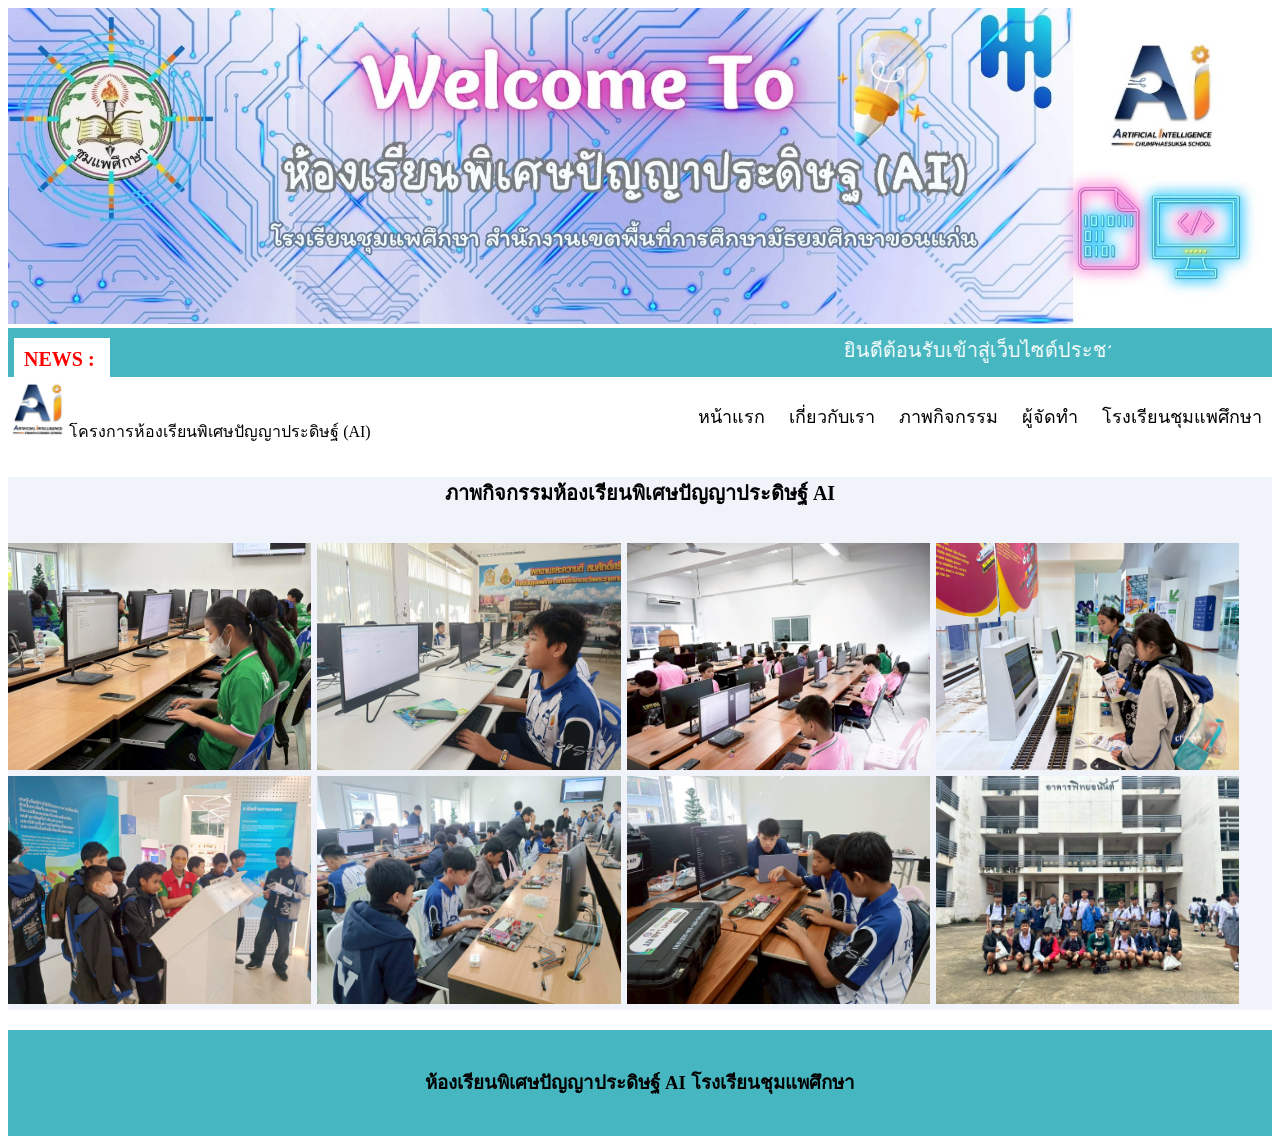
<file: index.html>
<!DOCTYPE html>
<html>
  <head>
    <title> Website By SAwitree</title>
    <link rel="stylesheet" href="style.css">
  </head>
  <!------ Slider HTML Starts ------->
<div class="slider">
  <img src="images/slider.jpg">
</div>
<!------ Slider HTML End ------->
  <body>
  <div class="header">
  <div class="container">
    <b> NEWS : </b>
    <marquee> ยินดีต้อนรับเข้าสู่เว็บไซต์ประชาสัมพันธ์โครงการห้องเรียนพิเศษปัญญาประดิษฐ์ โรงเรียนชุมแพศึกษา สำนักงานเขตพื้นที่การศึกษามัธยมศึกษาขอนแก่น 
    </marquee>
  </div>
  </div>
<!------ Design Logo And Main Menu Section HTML Startss ------->
<div class="container">
  <!-------------------------LOGO SECTION--------------------------->
  <img src="images/logo.jpg" class="logo">โครงการห้องเรียนพิเศษปัญญาประดิษฐ์ (AI)
  
  <!-------------------------MENU SECTION-------------------------->
  <nav>
    <a href="index.html">หน้าแรก</a>
    <a href="about.html">เกี่ยวกับเรา</a>
    <a href="gallery.html">ภาพกิจกรรม</a>
    <a href="compiler.html">ผู้จัดทำ</a>
    <a href="https://web.cpss.ac.th/">โรงเรียนชุมแพศึกษา</a>
  </nav>
</div>
<!------ Design Logo And Main Menu Section HTML End ------->
<!--------- Gallery HTML Starts -------->
<div class="main-section gallery" style="background:#f0f3fa">
  <div class="container ">
    <h2 class="heading">
     <center>
     <h5>ภาพกิจกรรมห้องเรียนพิเศษปัญญาประดิษฐ์ AI</h5>
     </center>
    <img src="images/1.jpg">
    <img src="images/2.jpg">
    <img src="images/3.jpg">
    <img src="images/4.jpg">
    <img src="images/5.jpg">
    <img src="images/6.jpg">
    <img src="images/7.jpg">
    <img src="images/8.jpg">
  </div>
</div>
<!--------- Gallery HTML End --------> 
 
<!--------- Footer HTML Starts -------->
<div class="footer"> 
   <h3>ห้องเรียนพิเศษปัญญาประดิษฐ์ AI โรงเรียนชุมแพศึกษา</h3>
</div> 
<div class="container">
</div> 
<div class="footer-sect">
  
</div>

<!--------- Footer HTML End --------> 
</html>
</file>
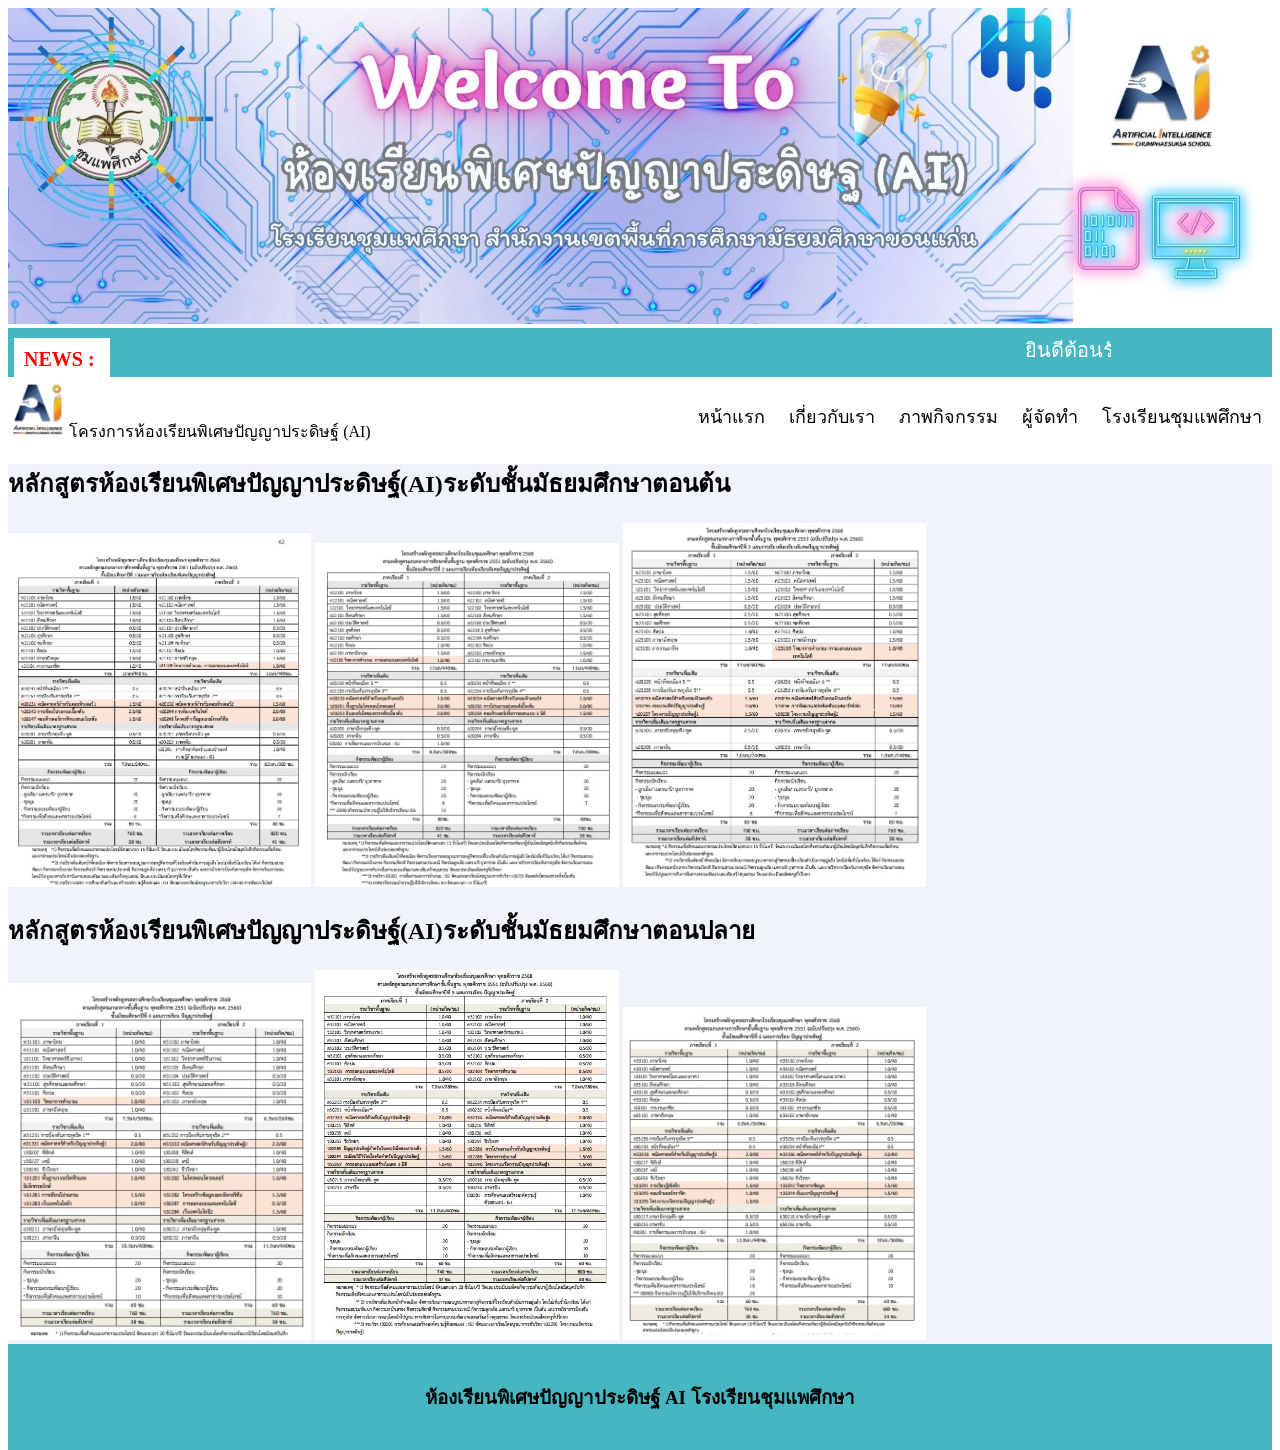
<file: about.html>
<!DOCTYPE html>
<html>
  <head>
    <title> Website By SAwitree</title>
    <link rel="stylesheet" href="style.css">
  </head>
  <!------ Slider HTML Starts ------->
<div class="slider">
  <img src="images/slider.jpg">
</div>
<!------ Slider HTML End ------->
  <body>
  <div class="header">
  <div class="container">
    <b> NEWS : </b>
    <marquee> ยินดีต้อนรับเข้าสู่เว็บไซต์ประชาสัมพันธ์โครงการห้องเรียนพิเศษปัญญาประดิษฐ์ โรงเรียนชุมแพศึกษา สำนักงานเขตพื้นที่การศึกษามัธยมศึกษาขอนแก่น 
    </marquee>
  </div>
  </div>
<!------ Design Logo And Main Menu Section HTML Startss ------->
<div class="container">
  <!-------------------------LOGO SECTION--------------------------->
  <img src="images/logo.jpg" class="logo">โครงการห้องเรียนพิเศษปัญญาประดิษฐ์ (AI)
  
  <!-------------------------MENU SECTION-------------------------->
  <nav>
    <a href="index.html">หน้าแรก</a>
    <a href="about.html">เกี่ยวกับเรา</a>
    <a href="gallery.html">ภาพกิจกรรม</a>
    <a href="compiler.html">ผู้จัดทำ</a>
    <a href="https://web.cpss.ac.th/">โรงเรียนชุมแพศึกษา</a>
  </nav>
</div>
<!------ Design Logo And Main Menu Section HTML End ------->



<div class="main-section gallery" style="background:#f0f3fa">
  <div class="container ">
    <h2 class="heading">
     <h2>หลักสูตรห้องเรียนพิเศษปัญญาประดิษฐ์(AI)ระดับชั้นมัธยมศึกษาตอนต้น</h2>
    <img src="images/25.jpg">
    <img src="images/26.jpg">
    <img src="images/27.jpg">
     <h2>หลักสูตรห้องเรียนพิเศษปัญญาประดิษฐ์(AI)ระดับชั้นมัธยมศึกษาตอนปลาย</h2>
    <img src="images/28.jpg">
    <img src="images/29.jpg">
    <img src="images/30.jpg">
    
  </div>
</div>

 
<!--------- Footer HTML Starts -------->
<div class="footer"> 
   <h3>ห้องเรียนพิเศษปัญญาประดิษฐ์ AI โรงเรียนชุมแพศึกษา</h3>
</div> 
<div class="container">
</div> 
<div class="footer-sect">
  
</div>

<!--------- Footer HTML End --------> 
</html>
</file>
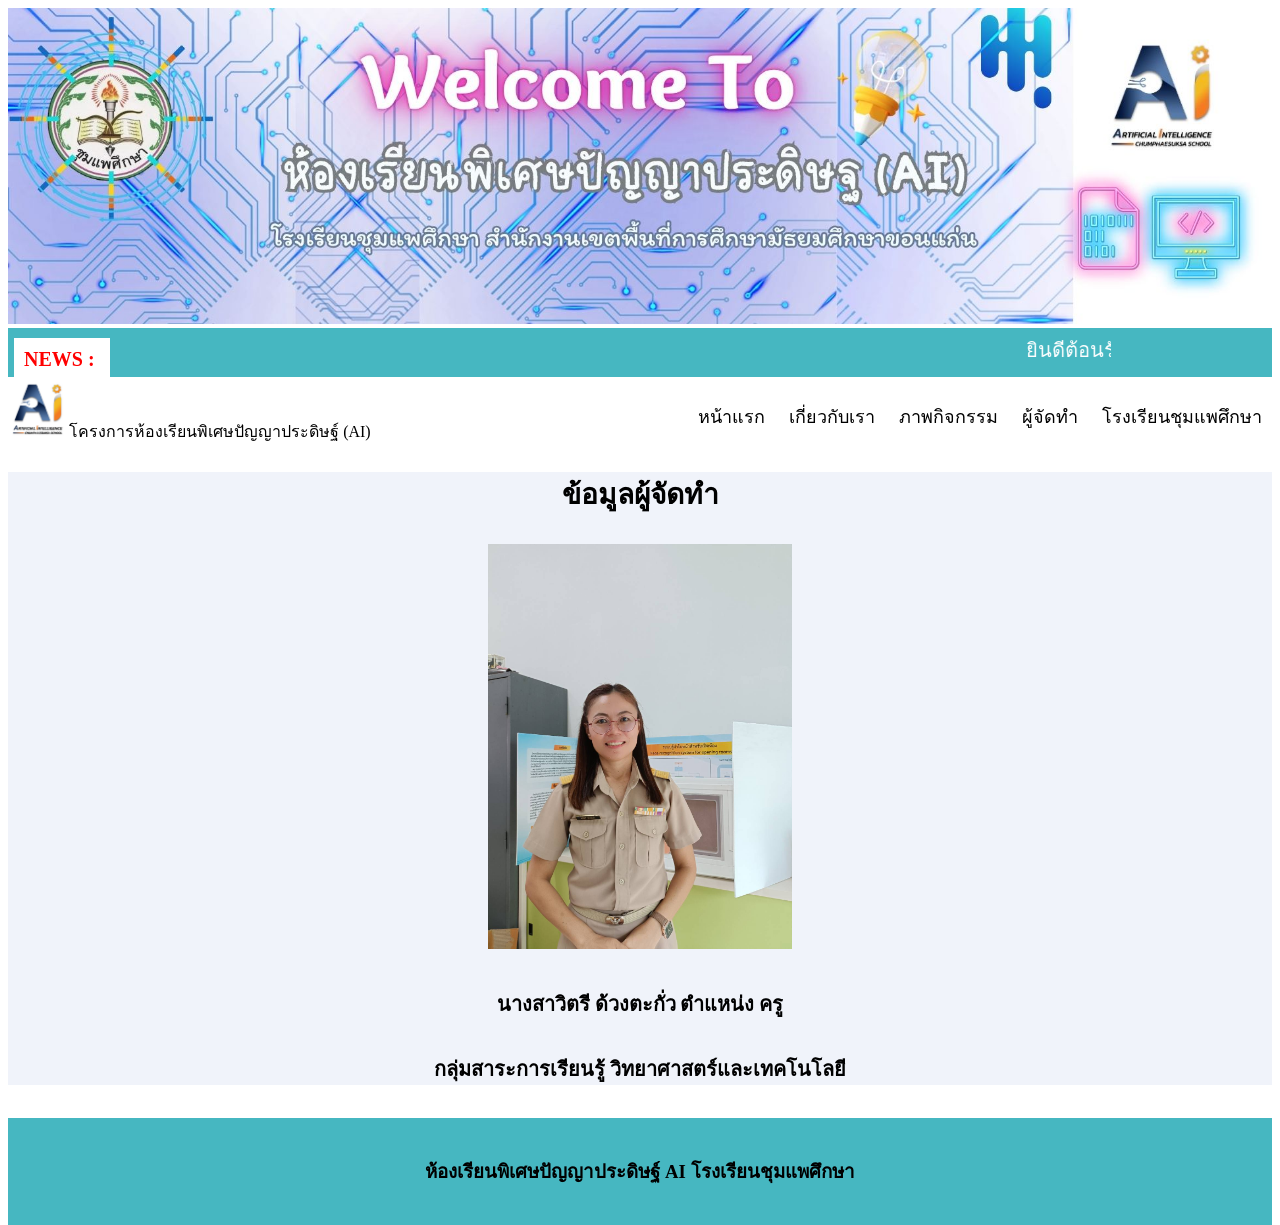
<file: compiler.html>
<!DOCTYPE html>
<html>
  <head>
    <title> Website By SAwitree</title>
    <link rel="stylesheet" href="style.css">
  </head>
  <!------ Slider HTML Starts ------->
<div class="slider">
  <img src="images/slider.jpg">
</div>
<!------ Slider HTML End ------->
  <body>
  <div class="header">
  <div class="container">
    <b> NEWS : </b>
    <marquee> ยินดีต้อนรับเข้าสู่เว็บไซต์ประชาสัมพันธ์โครงการห้องเรียนพิเศษปัญญาประดิษฐ์ โรงเรียนชุมแพศึกษา สำนักงานเขตพื้นที่การศึกษามัธยมศึกษาขอนแก่น 
    </marquee>
  </div>
  </div>
<!------ Design Logo And Main Menu Section HTML Startss ------->
<div class="container">
  <!-------------------------LOGO SECTION--------------------------->
  <img src="images/logo.jpg" class="logo">โครงการห้องเรียนพิเศษปัญญาประดิษฐ์ (AI)
  
  <!-------------------------MENU SECTION-------------------------->
  <nav>
    <a href="index.html">หน้าแรก</a>
    <a href="about.html">เกี่ยวกับเรา</a>
    <a href="gallery.html">ภาพกิจกรรม</a>
    <a href="compiler.html">ผู้จัดทำ</a>
    <a href="https://web.cpss.ac.th/">โรงเรียนชุมแพศึกษา</a>
  </nav>
</div>
<!------ Design Logo And Main Menu Section HTML End ------->



<div class="main-section gallery" style="background:#f0f3fa">
  <div class="container ">
    <h2 class="heading">
    <center>
    <h3>ข้อมูลผู้จัดทำ</h3> 
    <img src="images/31.jpg">
    <h5>นางสาวิตรี  ด้วงตะกั่ว ตำแหน่ง ครู </h5>
    <h5>กลุ่มสาระการเรียนรู้ วิทยาศาสตร์และเทคโนโลยี </h5>
    </center>
  </div>
</div>

 
<!--------- Footer HTML Starts -------->
<div class="footer"> 
   <h3>ห้องเรียนพิเศษปัญญาประดิษฐ์ AI โรงเรียนชุมแพศึกษา</h3>
</div> 
<div class="container">
</div> 
<div class="footer-sect">
  
</div>

<!--------- Footer HTML End --------> 
</html>
</file>
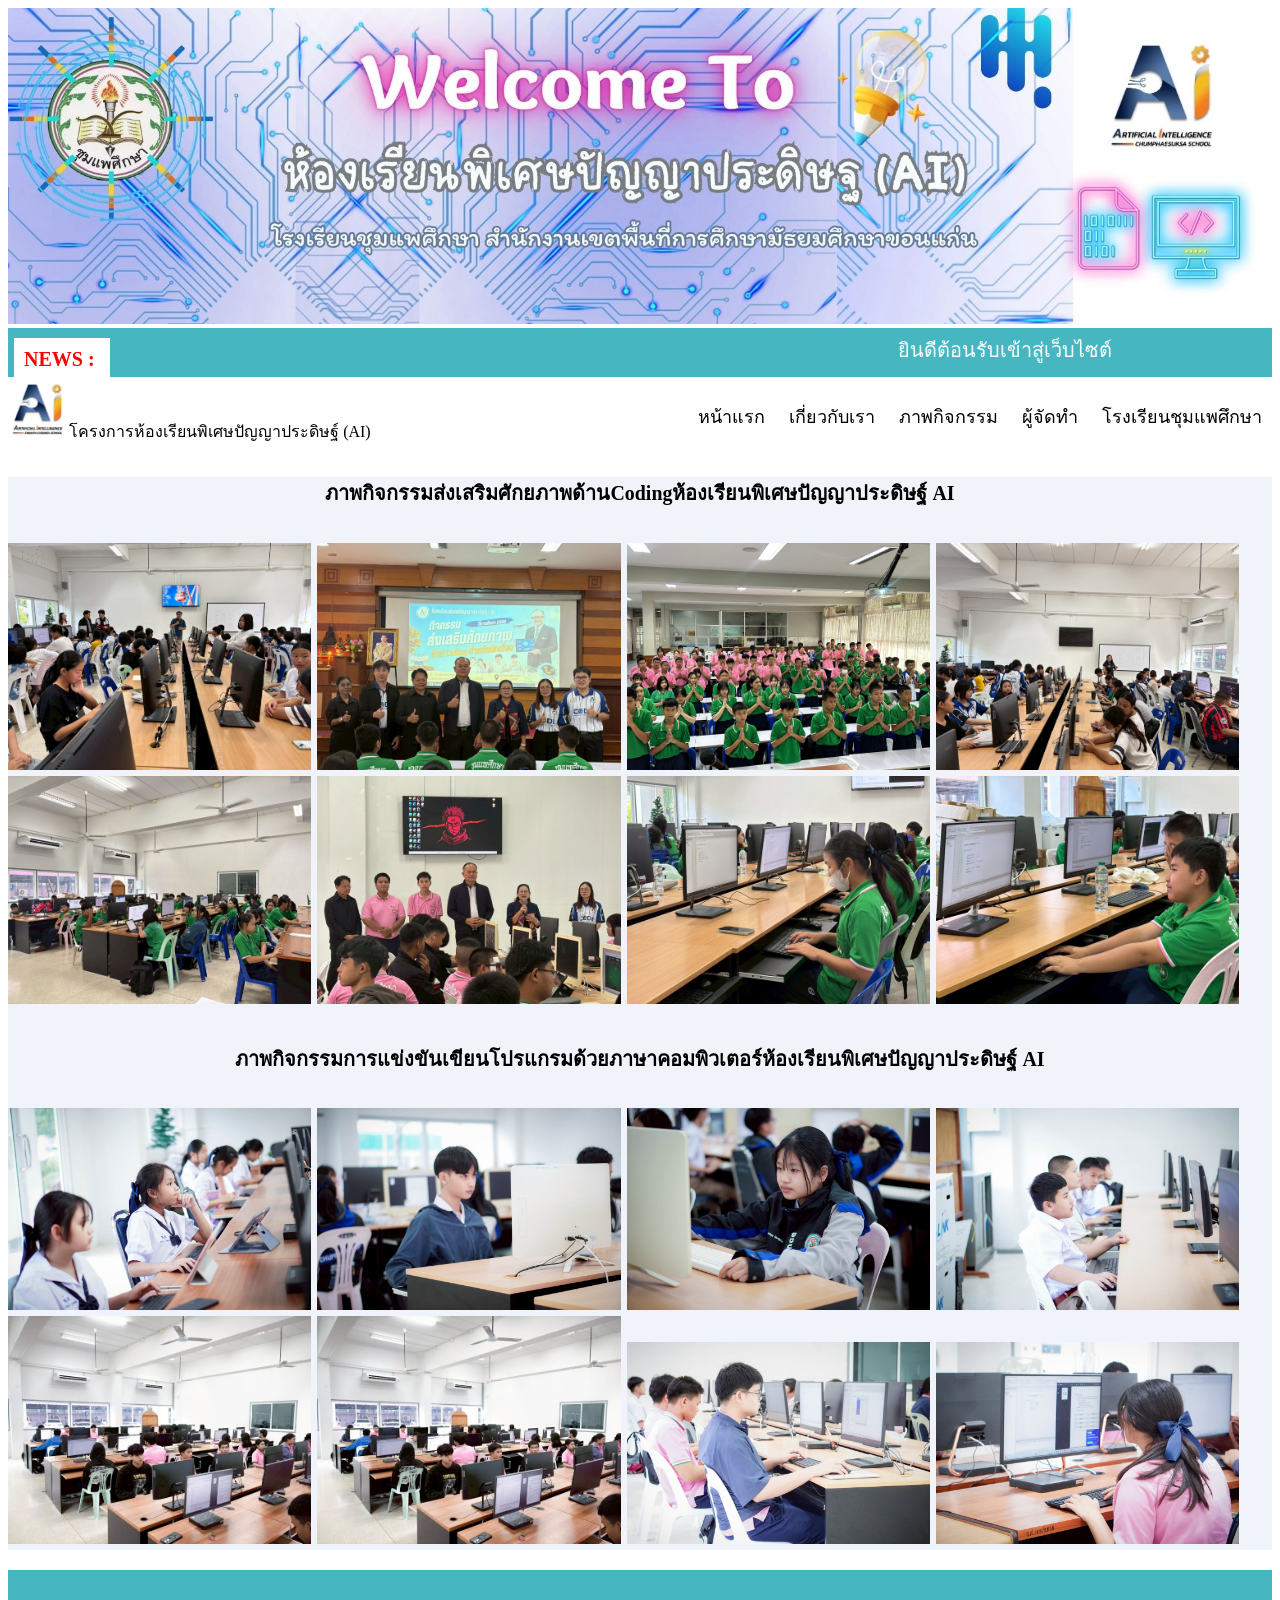
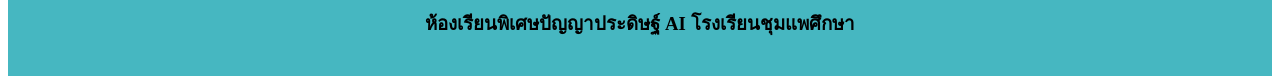
<file: gallery.html>
<!DOCTYPE html>
<html>
  <head>
    <title> Website By SAwitree</title>
    <link rel="stylesheet" href="style.css">
  </head>
  <!------ Slider HTML Starts ------->
<div class="slider">
  <img src="images/slider.jpg">
</div>
<!------ Slider HTML End ------->
  <body>
  <div class="header">
  <div class="container">
    <b> NEWS : </b>
    <marquee> ยินดีต้อนรับเข้าสู่เว็บไซต์ประชาสัมพันธ์โครงการห้องเรียนพิเศษปัญญาประดิษฐ์ โรงเรียนชุมแพศึกษา สำนักงานเขตพื้นที่การศึกษามัธยมศึกษาขอนแก่น 
    </marquee>
  </div>
  </div>
<!------ Design Logo And Main Menu Section HTML Startss ------->
<div class="container">
  <!-------------------------LOGO SECTION--------------------------->
  <img src="images/logo.jpg" class="logo">โครงการห้องเรียนพิเศษปัญญาประดิษฐ์ (AI)
  
  <!-------------------------MENU SECTION-------------------------->
  <nav>
    <a href="index.html">หน้าแรก</a>
    <a href="about.html">เกี่ยวกับเรา</a>
    <a href="gallery.html">ภาพกิจกรรม</a>
    <a href="compiler.html">ผู้จัดทำ</a>
    <a href="https://web.cpss.ac.th/">โรงเรียนชุมแพศึกษา</a>
  </nav>
</div>
<!------ Design Logo And Main Menu Section HTML End ------->
<!--------- Gallery HTML Starts -------->
<div class="main-section gallery" style="background:#f0f3fa">
  <div class="container ">
    <h2 class="heading">
     <center>
     <h5>ภาพกิจกรรมส่งเสริมศักยภาพด้านCodingห้องเรียนพิเศษปัญญาประดิษฐ์ AI</h5>
     </center>
    <img src="images/9.jpg">
    <img src="images/10.jpg">
    <img src="images/11.jpg">
    <img src="images/12.jpg">
    <img src="images/13.jpg">
    <img src="images/14.jpg">
    <img src="images/15.jpg">
    <img src="images/16.jpg">

     <center>
     <h5>ภาพกิจกรรมการแข่งขันเขียนโปรแกรมด้วยภาษาคอมพิวเตอร์ห้องเรียนพิเศษปัญญาประดิษฐ์ AI</h5>
     </center>
    <img src="images/17.jpg">
    <img src="images/18.jpg">
    <img src="images/19.jpg">
    <img src="images/20.jpg">
    <img src="images/22.jpg">
    <img src="images/22.jpg">
    <img src="images/23.jpg">
    <img src="images/24.jpg">
  </div>
</div>
<!--------- Gallery HTML End --------> 
 
<!--------- Footer HTML Starts -------->
<div class="footer"> 
   <h3>ห้องเรียนพิเศษปัญญาประดิษฐ์ AI โรงเรียนชุมแพศึกษา</h3>
</div> 
<div class="container">
</div> 
<div class="footer-sect">
  
</div>

<!--------- Footer HTML End --------> 
</html>
</file>
<file: style.css>
/********* Header HTML CSS Starts **********/
.header {
	background: #46b7c1;
	padding: 6px;
}
.header b {
	background: #fff;
	color: red;
	padding:10px;
	font-size: 20px;
}
.header marquee {
	font-size:20px;
	color: #ffffff;
	width: 80%;
}
/********* Header HTML CSS End **********/

.logo {
	height:60px;
}
/*Menu Section Menu Section*/
nav {
	float: right;
	padding:25px 0px;
}
nav a {
	color: black;
	text-decoration: none;
	font-size:18px;
	padding:2px 10px;
	font-weight:500;
}
/********* Slider CSS Starts **********/
.slider img {
  width: 100%;
}
/********* Slider CSS End **********/

/********* Gallery section CSS Starts **********/
.gallery img {
  width: 24%;
  
  
}
/********* Gallery section CSS End **********/

/********* Footer section CSS Starts **********/
.footer {
  background-color: #46b7c1;
  text-color: #fff ;
  padding: 20px 0px;
  width: 100%;
  float: left;
  text-align: center;
   
}

/********* Footer section CSS End **********/
</file>
